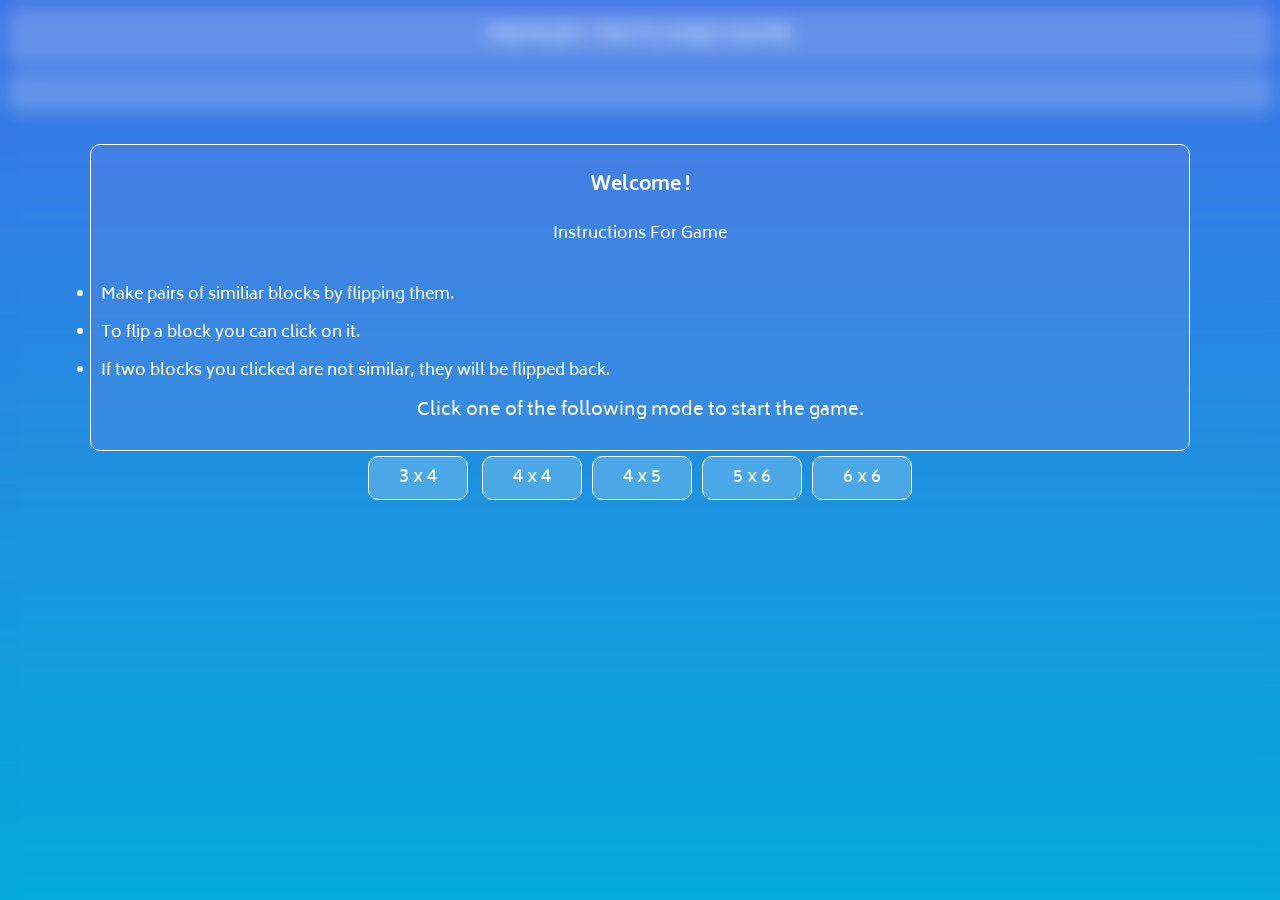
<file: index.html>
<!DOCTYPE html>
<html lang="en">
<head>
    <meta charset="UTF-8">
    <meta http-equiv="X-UA-Compatible" content="IE=edge">
    <meta name="viewport" content="width=device-width, initial-scale=1.0">
    <title>Memory Matching Game</title>
    <link rel="shortcut icon" type="image/jpg" href="Images/fevicon.PNG"/>
    <link rel="stylesheet" href="index.css">
    <script src="https://code.jquery.com/jquery-3.2.1.min.js"> </script>
    <script src="index.js"> </script>
</head>
<body>
    <div id="ol"> </div>
    <div style="height: 8px;"></div>
    <div id="title">
    <span id="logo">MEMORY MATCHING GAME</span>
    </div>

    <div id="title" style="height: 40px;">
        <span id="moves"></span>
        <span id="time"></span>
    </div>

    <center>
        <table cellspacing="0"></table>
    </center>
</body>
</html>
</file>
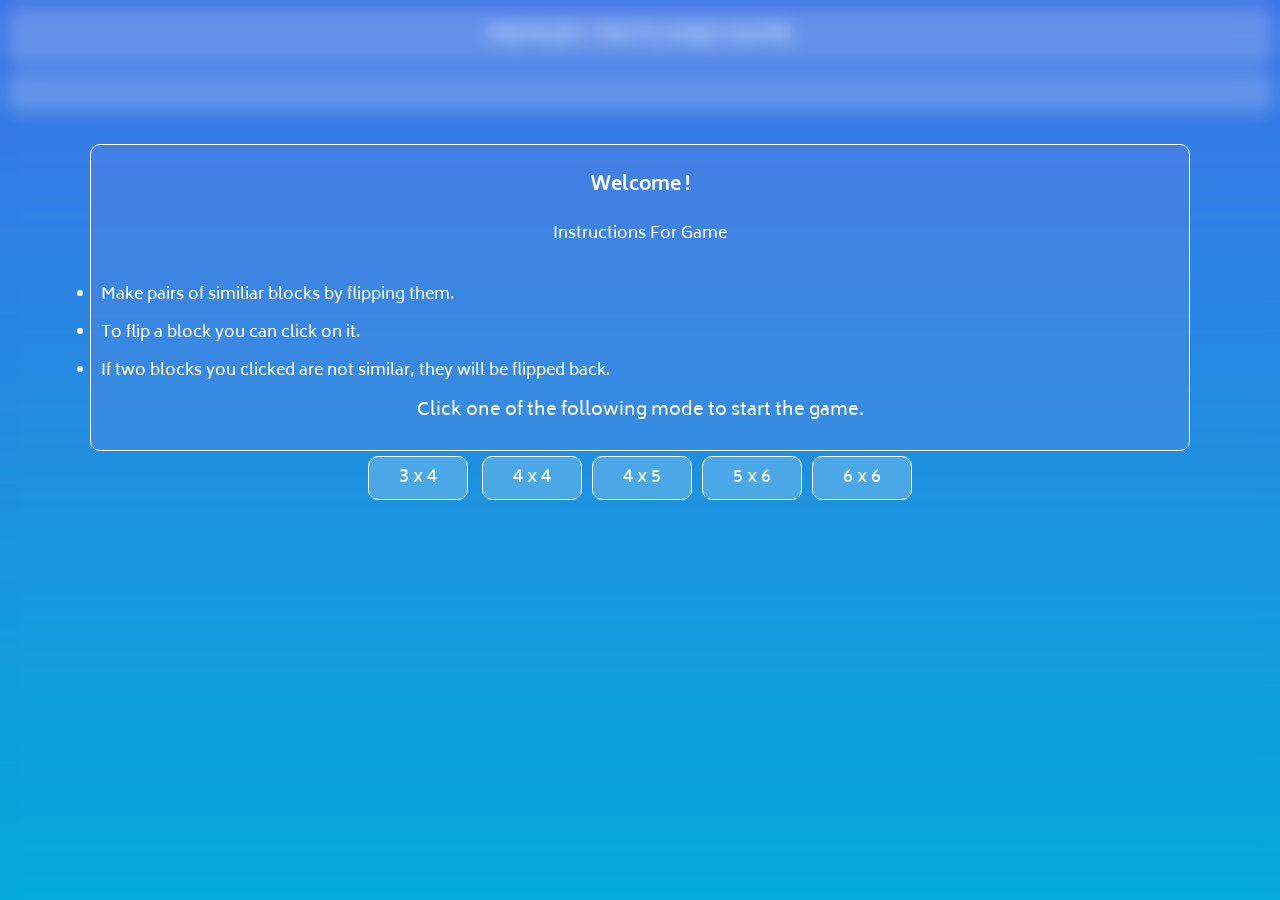
<file: game.html>
<!DOCTYPE html>
<html lang="en">
<head>
    <meta charset="UTF-8">
    <meta http-equiv="X-UA-Compatible" content="IE=edge">
    <meta name="viewport" content="width=device-width, initial-scale=1.0">
    <title>Memory Matching Game</title>
    <link rel="shortcut icon" type="image/jpg" href="Images/fevicon.PNG"/>
    <link rel="stylesheet" href="memory.css">
    <script src="https://code.jquery.com/jquery-3.2.1.min.js"> </script>
    <script src="memory.js"> </script>
</head>
<body>
    <div id="ol"> </div>
    <div style="height: 8px;"></div>
    <div id="title">
    <span id="logo">MEMORY MATCHING GAME</span>
    </div>

    <div id="title" style="height: 40px;">
        <span id="moves"></span>
        <span id="time"></span>
    </div>

    <center>
        <table cellspacing="0"></table>
    </center>
</body>
</html>
</file>
<file: index.css>
@import url('https://fonts.googleapis.com/css2?family=Biryani:wght@800&display=swap');
* {
    font-family: 'Biryani', sans-serif;
}
html {
    width:100vw;
    height:100%;
}
body {
    margin:0px;
    background-image: -webkit-gradient(linear, left top, left bottom, from(#4481eb), to(#04bedd));
    background-image: -o-linear-gradient(top, #4481eb 0%, #04bedd 100%);
    background-image: linear-gradient(to bottom, #4481eb 0%, #04bedd 100%);
}

p {
    font-size: 40px;
    margin-top:5px;
}
td {
    background-color: transparent;
    height:70px;
    width:70px;
}
td, .inner, .front, .back {
    border-radius: 4px;
}
table {
    margin-top: 80px;
}

#inst {
    width: 85vw;
    background-color: rgba(255,255,255,0.1);
    text-align: center;
    margin-top:16vh;
    -webkit-backdrop-filter: blur(10px);
            backdrop-filter: blur(10px);
    border: 0.2px solid #ffff;
    border-radius: 10px;
    padding: 5px;
}
#inst li {
    text-align: left;
    padding: 5px;
}

button {
    background-color: rgba(255,255,255,0.2);
    -webkit-backdrop-filter: (20px);
    backdrop-filter: (20px);
    color: white;
    margin: 5px;
    border: 0.1px solid #ffff;
    border-radius: 10px;
    font-weight: smaller;
    width:100px;
    font-size:18px;
    padding:5px;
}

#ol {
    position: absolute;
    height:100vh;
    width:100vw;
    background-color: rgba(0,0,200,0.1);
    color: white;
    -webkit-backdrop-filter: blur(8px);
            backdrop-filter: blur(8px);
    z-index:2;
    
}
#iol {
    text-align: center;
    position: absolute;
    width: 100vw;
    top: 35vw;
}

#title {
    background-color: rgba(255,255,255,0.25);
    -webkit-backdrop-filter: blur(15px);
            backdrop-filter: blur(15px);
    border-radius:10px;
    margin: 8px;
    margin-top:0px;
    color: white;
    height:56px;
    text-align: center;
}

#time {
    position: absolute;
    right: 20px;
    font-size: 16px;
    top: 8.5px;
}

#moves {
    position: absolute;
    left: 20px;
    font-size: 16px;
    top:8.5px;
}

#logo {
    font-size: 22px;
    padding-top: 10px;
    display: block;
}

.inner {
    position: relative;
    width: 100%;
    height: 100%;
    text-align: center;
    -webkit-transition: -webkit-transform 0.8s;
            transition: -webkit-transform 0.8s;
         -o-transition: transform 0.8s;
            transition: transform 0.8s;
            transition: transform 0.8s, -webkit-transform 0.8s;
    -webkit-transform-style: preserve-3d;
            transform-style: preserve-3d;
    -webkit-transform: rotateY(0deg);
            transform: rotateY(0deg);
}

.front {
    background-color: rgba(255,255,255,0.3);
}

.back {
    background-color: rgba(255,255,255,0.5);
    -webkit-transform: rotateY(180deg);
            transform: rotateY(180deg);
}

.front, .back {
    position: absolute;
    width: 100%;
    height: 100%;
    -webkit-backface-visibility: hidden;
            backface-visibility: hidden;
}
button:hover, button:active {
    outline:0;
}
</file>
<file: memory.css>
@import url('https://fonts.googleapis.com/css2?family=Biryani:wght@800&display=swap');
* {
    font-family: 'Biryani', sans-serif;
}
html {
    width:100vw;
    height:100%;
}
body {
    margin:0px;
    background-image: -webkit-gradient(linear, left top, left bottom, from(#4481eb), to(#04bedd));
    background-image: -o-linear-gradient(top, #4481eb 0%, #04bedd 100%);
    background-image: linear-gradient(to bottom, #4481eb 0%, #04bedd 100%);
}

p {
    font-size: 40px;
    margin-top:5px;
}
td {
    background-color: transparent;
    height:70px;
    width:70px;
}
td, .inner, .front, .back {
    border-radius: 4px;
}
table {
    margin-top: 80px;
}

#inst {
    width: 85vw;
    background-color: rgba(255,255,255,0.1);
    text-align: center;
    margin-top:16vh;
    -webkit-backdrop-filter: blur(10px);
            backdrop-filter: blur(10px);
    border: 0.2px solid #ffff;
    border-radius: 10px;
    padding: 5px;
}
#inst li {
    text-align: left;
    padding: 5px;
}

button {
    background-color: rgba(255,255,255,0.2);
    -webkit-backdrop-filter: (20px);
    backdrop-filter: (20px);
    color: white;
    margin: 5px;
    border: 0.1px solid #ffff;
    border-radius: 10px;
    font-weight: smaller;
    width:100px;
    font-size:18px;
    padding:5px;
}

#ol {
    position: absolute;
    height:100vh;
    width:100vw;
    background-color: rgba(0,0,200,0.1);
    color: white;
    -webkit-backdrop-filter: blur(8px);
            backdrop-filter: blur(8px);
    z-index:2;
    
}
#iol {
    text-align: center;
    position: absolute;
    width: 100vw;
    top: 35vw;
}

#title {
    background-color: rgba(255,255,255,0.25);
    -webkit-backdrop-filter: blur(15px);
            backdrop-filter: blur(15px);
    border-radius:10px;
    margin: 8px;
    margin-top:0px;
    color: white;
    height:56px;
    text-align: center;
}

#time {
    position: absolute;
    right: 20px;
    font-size: 16px;
    top: 8.5px;
}

#moves {
    position: absolute;
    left: 20px;
    font-size: 16px;
    top:8.5px;
}

#logo {
    font-size: 22px;
    padding-top: 10px;
    display: block;
}

.inner {
    position: relative;
    width: 100%;
    height: 100%;
    text-align: center;
    -webkit-transition: -webkit-transform 0.8s;
            transition: -webkit-transform 0.8s;
         -o-transition: transform 0.8s;
            transition: transform 0.8s;
            transition: transform 0.8s, -webkit-transform 0.8s;
    -webkit-transform-style: preserve-3d;
            transform-style: preserve-3d;
    -webkit-transform: rotateY(0deg);
            transform: rotateY(0deg);
}

.front {
    background-color: rgba(255,255,255,0.3);
}

.back {
    background-color: rgba(255,255,255,0.5);
    -webkit-transform: rotateY(180deg);
            transform: rotateY(180deg);
}

.front, .back {
    position: absolute;
    width: 100%;
    height: 100%;
    -webkit-backface-visibility: hidden;
            backface-visibility: hidden;
}
button:hover, button:active {
    outline:0;
}
</file>
